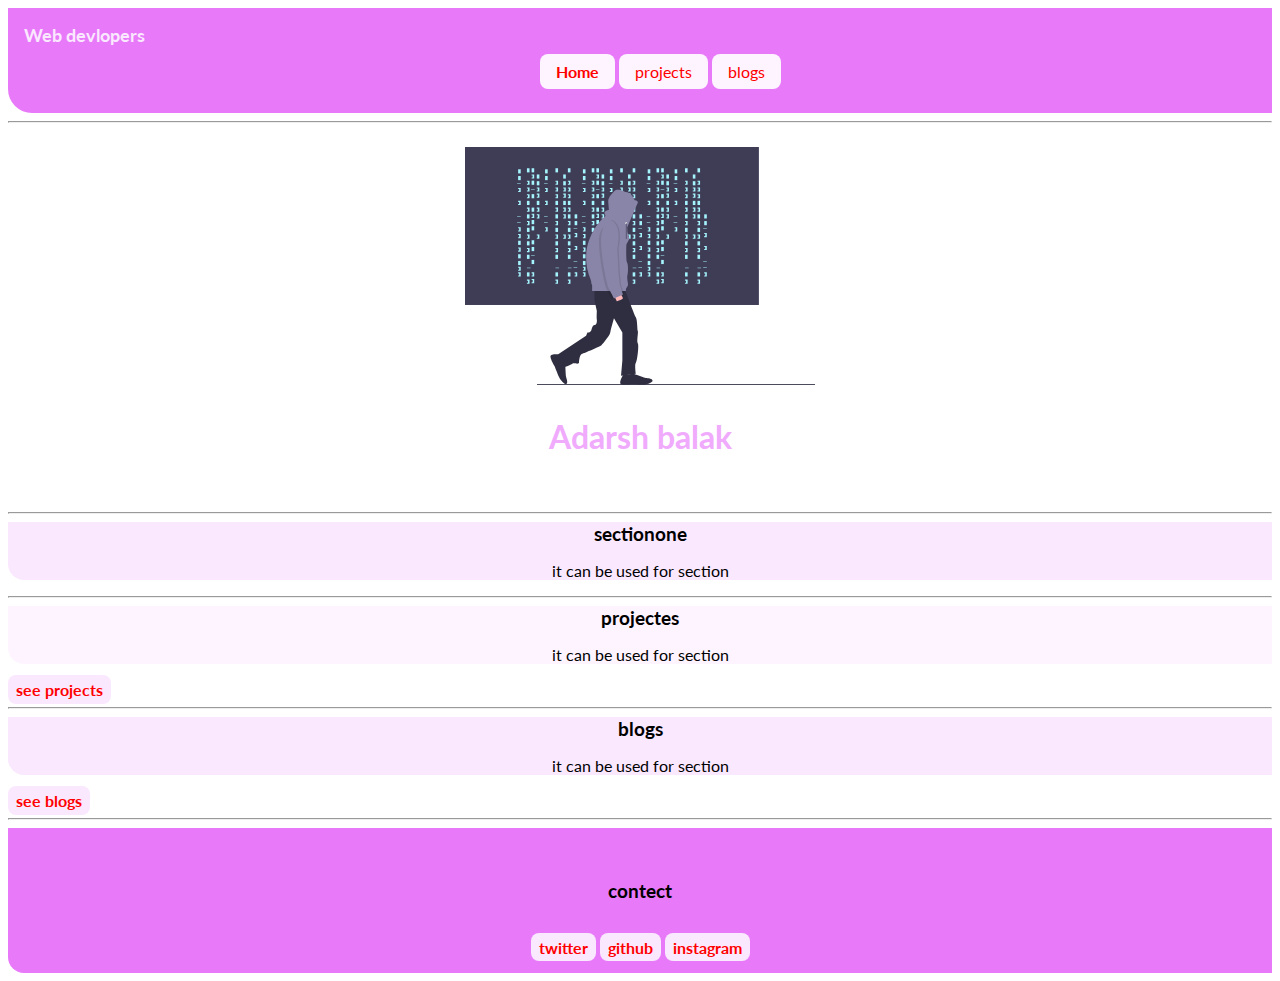
<file: index.html>
<!DOCTYPE html>
<html lang="en">
<head>
    <meta charset="UTF-8">
    <meta http-equiv="X-UA-Compatible" content="IE=edge">
    <meta name="viewport" content="width=device-width, initial-scale=1.0">
    <title>home | My portfolio</title>

    <link href="styles.css" rel="stylesheet" />
</head>
<body>
     <nav class="navigation">
        <div class="nav-div">Web devlopers </div>
      <ul>
        <li class="inline-list">
            <a class="link-style" href="/"><strong>Home</strong></a>
        </li>
        
        <li class="inline-list">
            <a class="link-style" href="/projectes.html">projects</a>
        </li>

        <li class="inline-list">
            <a class="link-style" href="/blogs.html">blogs</a>
        </li>
      </ul> 
     </nav>

     <hr>
    
     <header class="header-top">
        <img class="header-img" src="images/header image.svg"/>

        <h3 class="header-high">Adarsh balak </h3>
    
     </header>

     <hr>

     <section class="section-topic">
         <div class="section-div">sectionone</div>
             
         <p>it can be used for section</p>
     </section>

     <hr>

     <section class="section-head">
         <div class="section-div">projectes</div>
            <p>it can be used for section</p>
     </section>   
         <a class="link"href="/projectes.html">see projects</a>
         
         <hr>

     <section class="section-topic">
         <div class="section-div">blogs</div>
             <p>it can be used for section</p>
     </section>  
         <a class="link"href="/blogs.html">see blogs</a>

         <hr>


     <footer class="footer">

         <h3 class="footer-head">contect</h3>
            <a class="link"href="/">twitter</a>
            <a class="link"href="/">github</a>
            <a class="link"href="/">instagram</a>
     </footer>
</body>
</html>
</file>
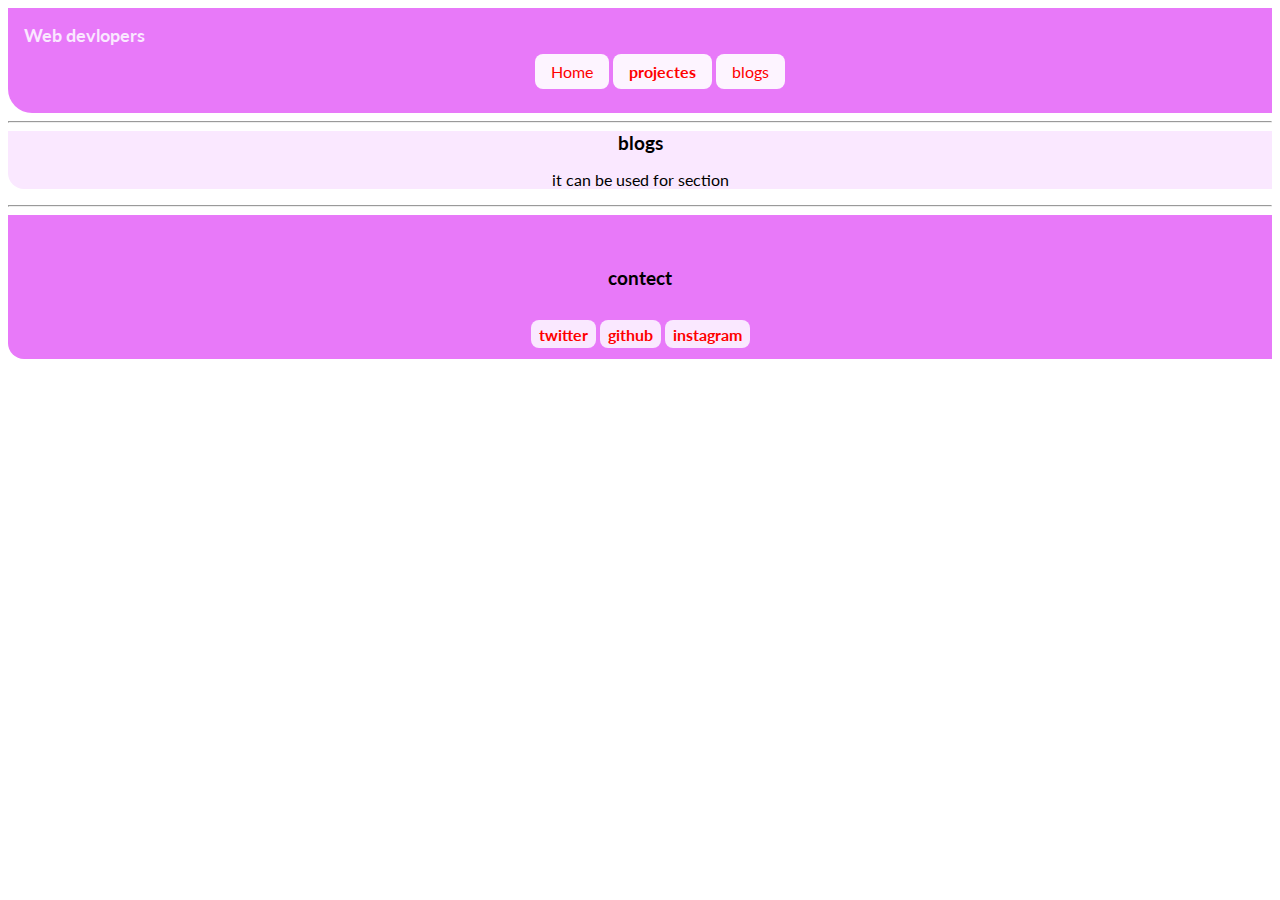
<file: projectes.html>
<!DOCTYPE html>
<html lang="en">
<head>
    <meta charset="UTF-8">
    <meta http-equiv="X-UA-Compatible" content="IE=edge">
    <meta name="viewport" content="width=device-width, initial-scale=1.0">
    <title>projectes | Adarshbalak</title>

    <link href="styles.css" rel="stylesheet" />

 </head>

 <body>
    <nav class="navigation">
    <div class="nav-div">Web devlopers </div>
  <ul>
    <li class="inline-list">
        <a class="link-style" href="/">Home</a>
    </li>
    
    <li class="inline-list">
        <a class="link-style" href="/projectes.html"><strong>projectes</strong></a>
    </li>

    <li class="inline-list">
        <a class="link-style" href="/blogs.html">blogs</a>
    </li>
  </ul> 
 </nav>

<hr>
 <section class="section-topic">
    <div class="section-div">blogs</div>
        <p>it can be used for section</p>
</section>  

<hr>

 <footer class="footer">

         <h3 class="footer-head">contect</h3>
            <a class="link"href="/">twitter</a>
            <a class="link"href="/">github</a>
            <a class="link"href="/">instagram</a>
 </footer>

 </body>
 </html>
</file>
<file: styles.css>
@import url('https://fonts.googleapis.com/css2?family=Lato&display=swap');

 :root{--primary-color:#fae8ff;}

 body {
    font-family: 'Lato', sans-serif;
 }


 .list{
 color: aquamarine;
 list-style: none;
 }

 .inline-list{
    display: inline;
    
 }  
 .link-style{
    text-decoration: none;
    background-color:#fdf4ff;
    color:red;
    padding: 0.5rem 1rem;
    border-radius: 0.5rem;
 }

 .navigation{
    background-color:#e879f9;
    padding: 1rem;
    border-bottom-left-radius: 1.5rem;
    text-align: center;
    margin:auto;
 }


 .nav-div{
    color:var(--primary-color);
    font-weight: bolder;
    text-align: left;
    font-size: large;
 }


 .header-top{
    padding: 1rem;
 }


 .header-img{
    max-width: 350px;
    display: block;
    margin: auto;
 }

 
 .header-high{
    text-align: center;
    color: #f0abfc;
    font-size:xx-large;
 }


 .section-topic{
    background-color: var(--primary-color);
    text-align: center;
    border-bottom-left-radius: 1rem;
 }


 .section-div{
    font-weight: bolder;
    font-size: larger;
 }

 .section-head{
    background-color: #fdf4ff;
    text-align: center;
    border-bottom-left-radius: 1rem;
    margin:auto;
 }
 
 .link{
    text-decoration: none;
    padding: 0.3rem 0.5rem;
    background-color:var(--primary-color);
    border-radius: 0.5rem;
    color: red;
    font-weight: bold;
    margin:auto;
 }


 .footer{
   text-align: center;
   background-color: #e879f9;
   padding: 1rem 1rem;
   border-bottom-left-radius: 1rem;
   margin: auto;
 }


 .footer-head{
   font-size: larger;
   padding: 1rem;
 }
</file>
